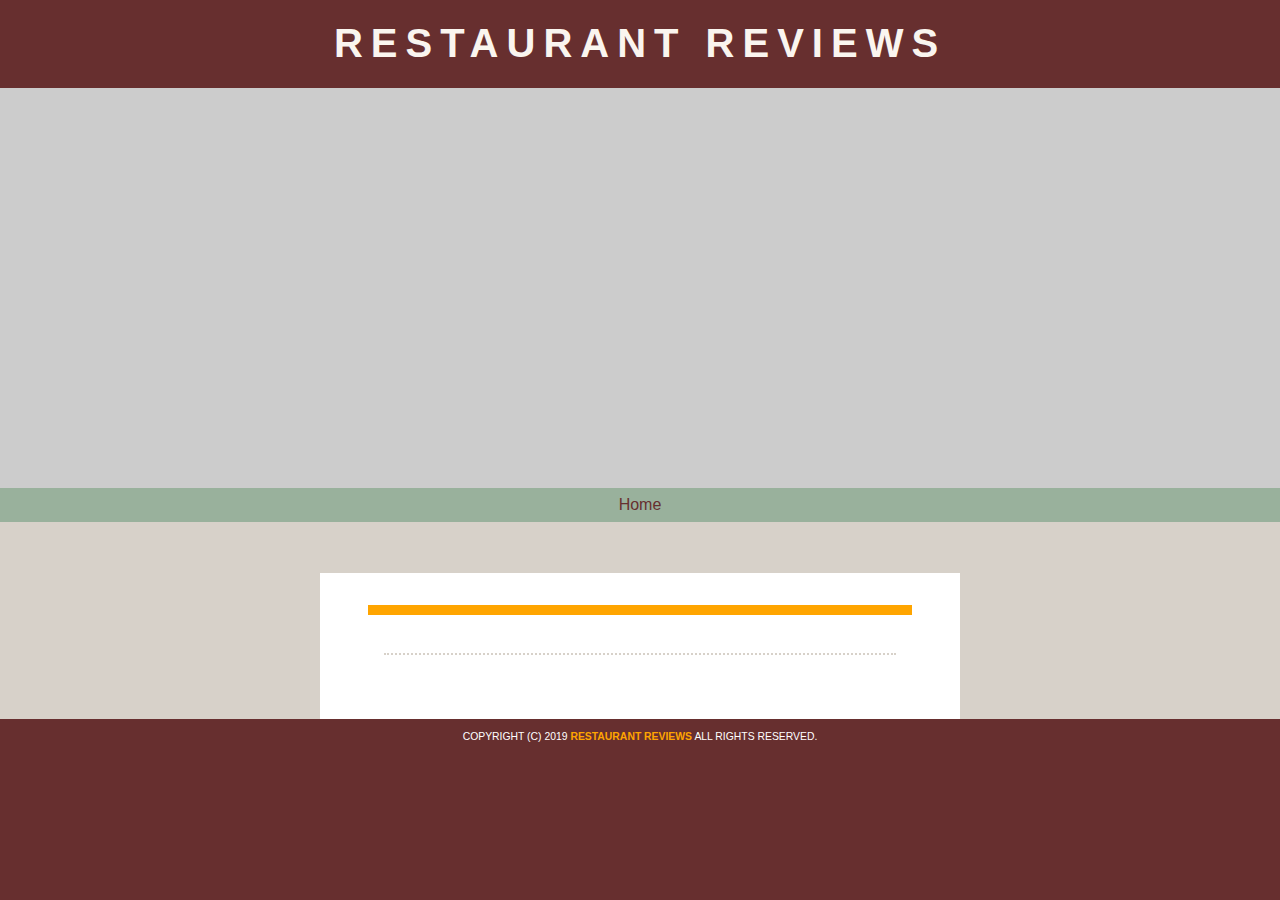
<file: restaurant.html>
<!DOCTYPE html>
<html lang="en">

<head>
    <meta charset="utf-8">
    <meta name="viewport" content="width=device-width, initial-scale=1.0">
    <!-- Normalize.css for better cross-browser consistency -->
    <link rel="stylesheet" src="//normalize-css.googlecode.com/svn/trunk/normalize.css" />
    <!-- Map script -->
    <link rel="stylesheet" href="https://unpkg.com/leaflet@1.3.1/dist/leaflet.css" integrity="sha512-Rksm5RenBEKSKFjgI3a41vrjkw4EVPlJ3+OiI65vTjIdo9brlAacEuKOiQ5OFh7cOI1bkDwLqdLw3Zg0cRJAAQ==" crossorigin="" />
    <!-- Fonts -->
    <link href="https://fonts.googleapis.com/css?family=Cantarell:400,700&display=swap" rel="stylesheet">
    <!-- Custom CSS - main and responsive -->
    <link rel="stylesheet" href="css/styles.css" type="text/css">
    <link rel="stylesheet" href="css/responsive.css">
    <title>Restaurant Info</title>
</head>

<body class="inside">
    <!-- Begin header -->
    <header aria-label="Navigation">
        <!-- Begin nav -->
        <nav>
            <h1><a href="/">Restaurant Reviews</a></h1>
        </nav>
        <!-- End nav -->
    </header>
    <!-- End header -->
    <!-- Begin main content -->
    <main id="maincontent">
        <!-- Beginning map -->
        <section id="map-container">
            <div id="map" aria-label="Map with single marker" role="application"></div>
        </section>
        <!-- End map -->
        <!-- Begin breadcrumb -->
        <ul id="breadcrumb" role="navigation">
            <li><a href="/">Home</a></li>
        </ul>
        <!-- End breadcrumb -->
        <!-- Begin restaurant -->
        <section id="restaurant-container">
            <img id="restaurant-img">
            <p id="restaurant-cuisine" aria-label="Restaurant cuisine type"></p>
            <h2 id="restaurant-name" aria-label="Restaurant name"></h2>
            <p id="restaurant-address" aria-label="Restaurant address"></p>
            <div id="restaurant-hours">
                <table aria-label="Restaurant hours"></table>
            </div>
        </section>
        <!-- End restaurant -->
        <!-- Begin reviews -->
        <section id="reviews-container" aria-label="List of reviews">
            <ul id="reviews-list"></ul>
            <!-- End reviews -->
        </section>
    </main>
    <!-- End main -->
    <!-- Begin scripts -->
    <!-- Database helpers -->
    <script type="text/javascript" src="js/dbhelper.js"></script>
    <!-- Main javascript file -->
    <script type="text/javascript" src="js/restaurant_info.js"></script>
    <!-- Map script -->
    <script src="https://unpkg.com/leaflet@1.3.1/dist/leaflet.js" integrity="sha512-/Nsx9X4HebavoBvEBuyp3I7od5tA0UzAxs+j83KgC8PU0kgB4XiK4Lfe4y4cgBtaRJQEIFCW+oC506aPT2L1zw==" crossorigin=""></script>
    <!-- End scripts -->

    <!-- Begin footer -->
    <footer id="footer">
        Copyright (c) 2019 <a href="/"><strong>Restaurant Reviews</strong>
        </a> All Rights Reserved.
    </footer>
    <!-- End footer -->
</body>

</html>
</file>
<file: css/styles.css>
@charset "utf-8";

/* CSS Document */

body {
    margin: 0;
    padding: 0;
    background-color: #672f2f;
    min-width: 100%;
    height: 100%;
}

body,
td,
th,
p {
    font-family: 'Cantarell', sans-serif;
    color: #333;
}

ul,
li {
    color: #333;
}

a {
    color: orange;
    text-decoration: none;
}

a:hover, a:focus {
    color: #3397db;
    text-decoration: none;
}

a img {
    border: none 0 #fff;
}

article,
aside,
canvas,
details,
figcaption,
figure,
footer,
header,
hgroup,
menu,
nav,
section {
    display: block;
}

#maincontent {
    background-color: #d7d1c9;
    height: auto;
    min-width: 100%;
    margin: 0;
    position: relative;
    right: 0;
}

#footer {
    background-color: #672f2f;
    color: #fff;
    font-size: 0.65rem;
    padding: 0.75rem;
    text-transform: uppercase;
    text-align: center;
}

/* * * * Navigation * * * */

nav {
    height: auto;
    text-align: center;
    position: relative;
    top: 0;
}

nav h1 a {
    color: #faf5ef;
    letter-spacing: 4px;
    font-size: 2.25rem;
    text-transform: uppercase;
    margin-top: 0;
}

#breadcrumb {
    list-style: none;
    display: block;
    padding: .5rem;
    background-color: #99b19c;
    margin: 0;
    text-align: center;
}

/* Display list items side by side */
#breadcrumb li {
    display: inline;
}

/* Add a slash symbol (/) before/behind each list item */
#breadcrumb li+li:before {
    padding: 0.6rem;
    color: #333;
    content: "/\00a0";
}

/* Add a color to all links inside the list */
#breadcrumb li a {
    color: #672f2f;
    text-decoration: none;
}

/* Add a color on mouse-over */
#breadcrumb li a:hover {
    color: #01447e;
    text-decoration: underline;
}

/* * * * Map * * * */

#map {
    height: 400px;
    width: 100%;
    background-color: #ccc;
}

#map-container {
    width: 100%;
    height: auto;
    margin: 0;
}

/* * * * Restaurant Filtering * * * */

.filter-options {
    width: 100%;
    height: auto;
    background-color: #99b19c;
    display: flex;
    justify-content: center;
    vertical-align: middle;
}

.filter-options h2 {
    color: #672f2f;
    font-size: 1.2rem;
    text-transform: uppercase;
    display: inline;
    letter-spacing: 2px;
}

.filter-options select {
    background-color: #fff;
    border: 1px solid #eee;
    font-size: 1rem;
    height: 2rem;
    width: 175px;
    margin: 0.75rem 0.5rem;
    font-family: 'Cantarell', sans-serif;
    display: inline;
    overflow: visible;
}

/* * * * Restaurant Listings * * * */

#restaurants-list {
    background-color: #d7d1c9;
    list-style: outside none none;
    margin: 0;
    padding: 1.875rem 0.9375rem 3.75rem;
    text-align: center;
    justify-content: center;
    display: flex;
    flex-wrap: wrap;
    flex-direction: row;
}

#restaurants-list li {
    background-color: #fff;
    border: 1px solid #ccc;
    margin: 1.5%;
    padding: 1.25rem 1.5rem 1.8rem;
    text-align: center;
    min-width: 250px;
    max-width: 300px;
    display: inline-block;
    justify-content: center;
    box-shadow: 0 4px 8px 0 rgba(0, 0, 0, 0.2), 0 6px 20px 0 rgba(0, 0, 0, 0.19);
}

#restaurants-list .restaurant-img {
    background-color: #ccc;
    display: block;
    margin-top: 20px;
    max-width: 100%;
    overflow: hidden;
}

#restaurants-list li h2 {
    color: #672f2f;
    font-size: 1.4rem;
    line-height: 1.3;
    margin: 20px 0 10px;
    text-transform: uppercase;
    text-align: center;
}

#restaurants-list p {
    margin: 0;
}

#restaurants-list li a {
    background-color: orange;
    border-bottom: 3px solid #eee;
    color: #fff;
    display: inline-block;
    margin: 15px 0 0;
    padding: 8px 30px 10px;
    text-align: center;
    text-decoration: none;
    text-transform: uppercase;
    width: 75%;
}

/* * * * Restaurant Details * * * */

#restaurant-container {
    display: flex;
    flex-direction: column;
    background-color: #fff;
    justify-content: center;
}

#restaurant-container h2 {
    font-size: 2rem;
}

#restaurant-name {
    color: #672f2f;
    margin: 0 auto;
    text-transform: uppercase;
    text-align: center;
    padding-top: 2%;
}

#restaurant-img {
    width: 85%;
    margin: 5% auto 0 auto;
}

#restaurant-cuisine {
    background-color: orange;
    color: #fff;
    letter-spacing: 10px;
    text-align: center;
    text-transform: uppercase;
    width: 85%;
    height: auto;
    padding: 0.3rem 0;
    margin: 0 auto;
}

#restaurant-address {
    text-transform: uppercase;
    text-align: center;
    font-size: 1rem;
    width: 80%;
    margin: 2% auto;
    color: #672f2f;
    font-weight: bold;
    border-bottom: 2px dotted #d7d1c9;
    padding-bottom: 2%;
}

#restaurant-hours {
    text-align: justify;
    color: #666;
    margin: 4% auto;
    font-size: 1rem;

}

#restaurant-hours table {
    width: 100%;
    height: auto;
}

#reviews-container {
    display: flex;
    flex-direction: column;
    justify-content: center;
    background-color: #99b19c;
    margin: 10% auto;
}

#reviews-container h3 {
    color: #672f2f;
    font-size: 1.8rem;
    text-align: center;
    text-transform: uppercase;
}

#reviews-list {
    margin: auto;
    padding: 0;
    width: 85%;
}

#reviews-list li {
    background-color: #fff;
    border: 2px solid #d7d1c9;
    display: block;
    list-style-type: none;
    margin: 0 0 30px;
    overflow: hidden;
    padding: 1.5rem;
    position: relative;
    box-shadow: 0 4px 8px 0 rgba(0, 0, 0, 0.2), 0 6px 20px 0 rgba(0, 0, 0, 0.19);
}

#reviews-list li p {
    margin: 0 0 10px;
}
</file>
<file: css/responsive.css>
@charset "utf-8";

/* * * * Media Queries * * * */

@media screen and (max-width: 280px) {
    #maincontent,
    #map-container,
    #map {
        position: relative;
        right: 0;
        margin: 0;
        padding: 0;
        min-width: 100%;
    }

    #restaurants-list ul {
        width: 75%;
        height: auto;
    }

    #restaurant-hours {
        display: none;
    }

    #restaurant-address {
        border-bottom: 0;
    }
}

@media screen and (max-width: 300px) {
    #maincontent,
    #map-container,
    #map {
        position: relative;
        right: 0;
        margin: 0;
        padding: 0;
        min-width: 100%;
    }

    nav h1 a {
        font-size: 1rem;
        letter-spacing: normal;
    }

    .filter-options select {
        width: auto;
        font-size: 0.85rem;
        margin: 0.3rem 0.3rem;
        overflow: visible;
    }

    #restaurants-list li {
        width: 75%;
    }

    #restaurant-hours {
        font-size: 0.5rem;
        margin: 0 10%;
    }
}

@media screen and (max-width: 400px) {
    #restaurant-container {
        width: 90%;
        margin: 5% auto 0 auto;
        justify-content: center;
        padding-bottom: 2%;
    }

    #restaurant-address {
        font-weight: normal;
        font-size: 0.8rem;
    }

    #restaurant-hours {
        font-size: 0.65rem;
        margin: 0 10%;
    }

    #reviews-container {
        width: 90%;
        margin: 0 auto 5% auto;
        justify-content: center;
    }
}

@media screen and (max-width: 400px) {
    nav h1 a {
        font-size: 1.3rem;
        letter-spacing: normal;
    }

    #restaurant-container h2 {
        font-size: 1.3rem;
    }
}

@media screen and (min-width: 400px) {
    nav h1 a {
        font-size: 1.8rem;
        letter-spacing: 2px;
    }
}

@media screen and (max-width: 500px) {
    #restaurant-container {
        width: 85%;
        margin: 5% auto 0 auto;
        justify-content: center;
    }

    #restaurant-container h2 {
        font-size: 1.6rem;
    }

    #reviews-container {
        width: 85%;
        margin: 0 auto;
        justify-content: center;
        font-size: 0.85rem;
    }

    .filter-options h2 {
        display: none;
    }
}

@media screen and (min-width: 500px) {
    #restaurant-container {
        width: 80%;
        margin: 5% auto 0 auto;
        justify-content: center;
    }

    #reviews-container {
        width: 80%;
        margin: 0 auto;
        justify-content: center;
    }
}

@media screen and (max-width: 620px) {

    nav h1 a {
        font-size: 2rem;
        letter-spacing: 3px;
    }

    #restaurant-container h2 {
        font-size: 1.3rem;
    }

    #restaurant-hours {
        font-size: 0.75rem;
    }
}

@media screen and (min-width: 700px) {
    #restaurant-container {
        width: 70%;
        margin: 4% auto 0 auto;
        justify-content: center;
    }

    #reviews-container {
        width: 70%;
        margin: 0 auto;
        justify-content: center;
    }
}

@media screen and (min-width: 900px) {
    nav h1 a {
        font-size: 2.25rem;
        letter-spacing: 6px;
    }

    #restaurant-container {
        width: 60%;
        margin: 4% auto 0 auto;
        justify-content: center;
    }

    #reviews-container {
        width: 60%;
        margin: 0 auto;
        justify-content: center;
    }
}

@media screen and (min-width: 1200px) {
    nav h1 a {
        font-size: 2.5rem;
        letter-spacing: 8px;
    }

    #restaurant-container {
        width: 50%;
        margin: 4% auto 0 auto;
        justify-content: center;
    }

    #reviews-container {
        width: 50%;
        margin: 0 auto;
        justify-content: center;
    }
}
</file>
